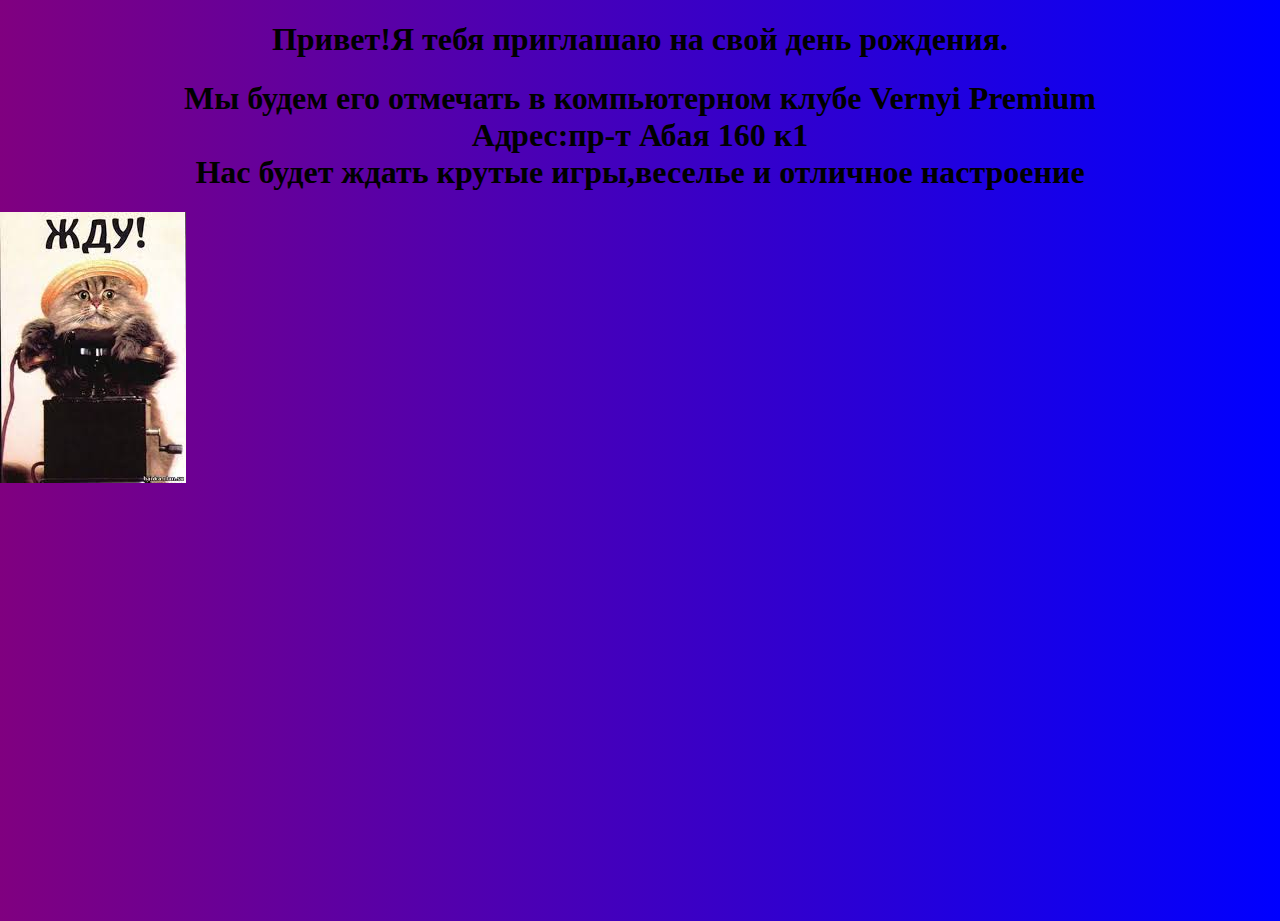
<file: День рождения/index.html>
<!DOCTYPE html>
<html lang="en">
<head>
    <meta charset="UTF-8">
    <meta name="viewport" content="width=device-width, initial-scale=1.0">
    <title>Document</title>
    <link rel="stylesheet" href="style.css">
</head>
<body>
    <h1>Привет!Я тебя приглашаю на свой день рождения.</h1>
    <h1>Мы будем его отмечать в компьютерном клубе Vernyi Premium<br>Адрес:пр-т Абая 160 к1<br>Нас будет ждать крутые игры,веселье и отличное настроение</h1>
<img src="Без названия.jfif" alt="">
    
</body>
</html>
</file>
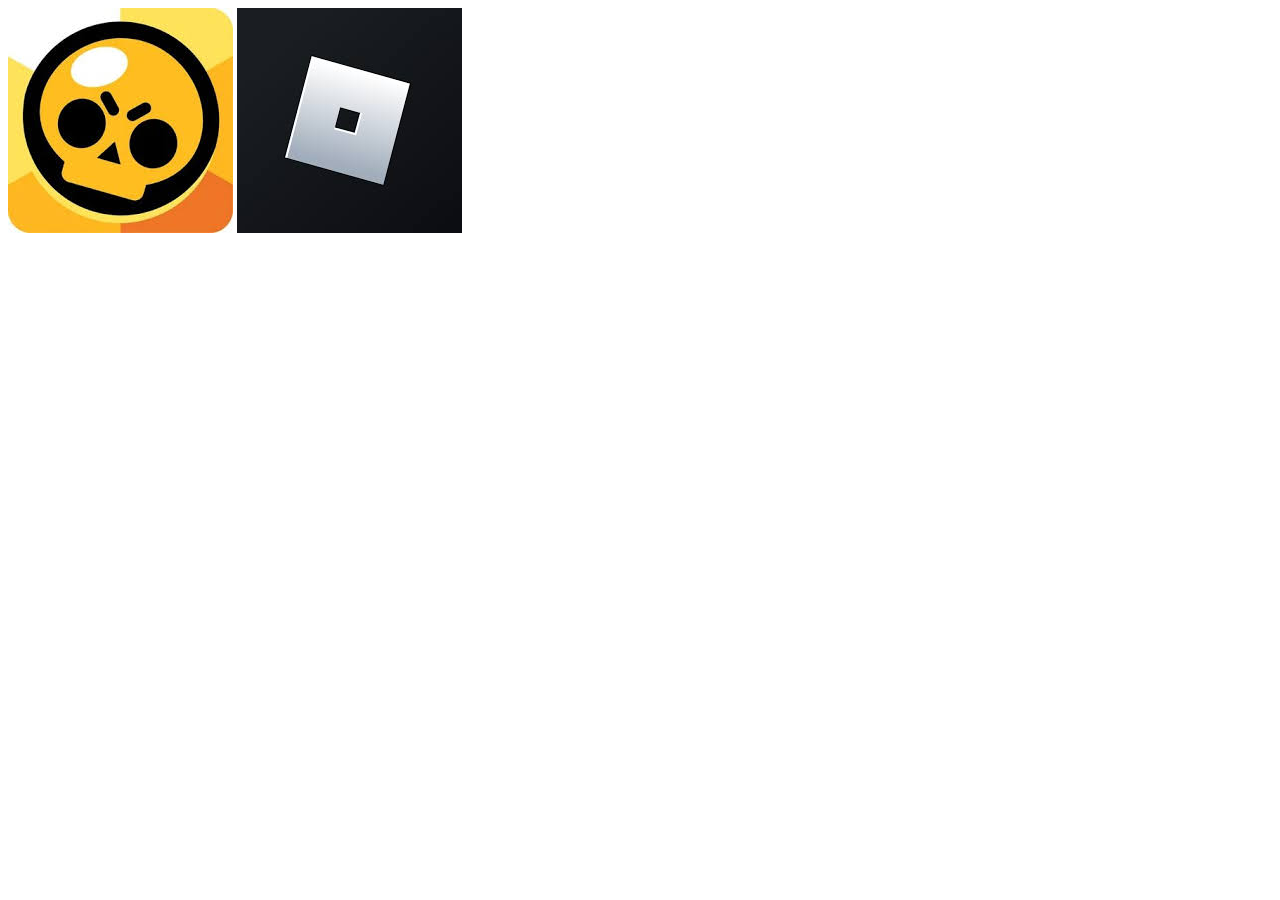
<file: call.html>
<!DOCTYPE html>
<html lang="en">
<head>
    <meta charset="UTF-8">
    <meta name="viewport" content="width=device-width, initial-scale=1.0">
    <title>Document</title>
</head>
<body>
<a href="Без названия (3).jpg"><img src="Без названия (1).jpg"></a>
<a href="Без названия (3).jpg"><img src="Без названия (2).jpg"></a>
    
</body>
</html>
</file>
<file: День рождения/style.css>
body {
  margin: 0;
  min-height: 100vh;
  background: linear-gradient(270deg, #ff0000, #ff8800, #fffb00,rgb(30, 255, 0),rgb(0, 204, 255),blue,purple);
  background-size: 600% 600%;
  animation: gradientAnimation 10s ease infinite;
}

@keyframes gradientAnimation {
  0% {
    background-position: 0% 50%;
  }
  50% {
    background-position: 100% 50%;
  }
  100% {
    background-position: 0% 50%;
  }
}
h1{
  text-align: center;
}
h2{
  text-align: center;
}
img{
text-align: ;
}
</file>
